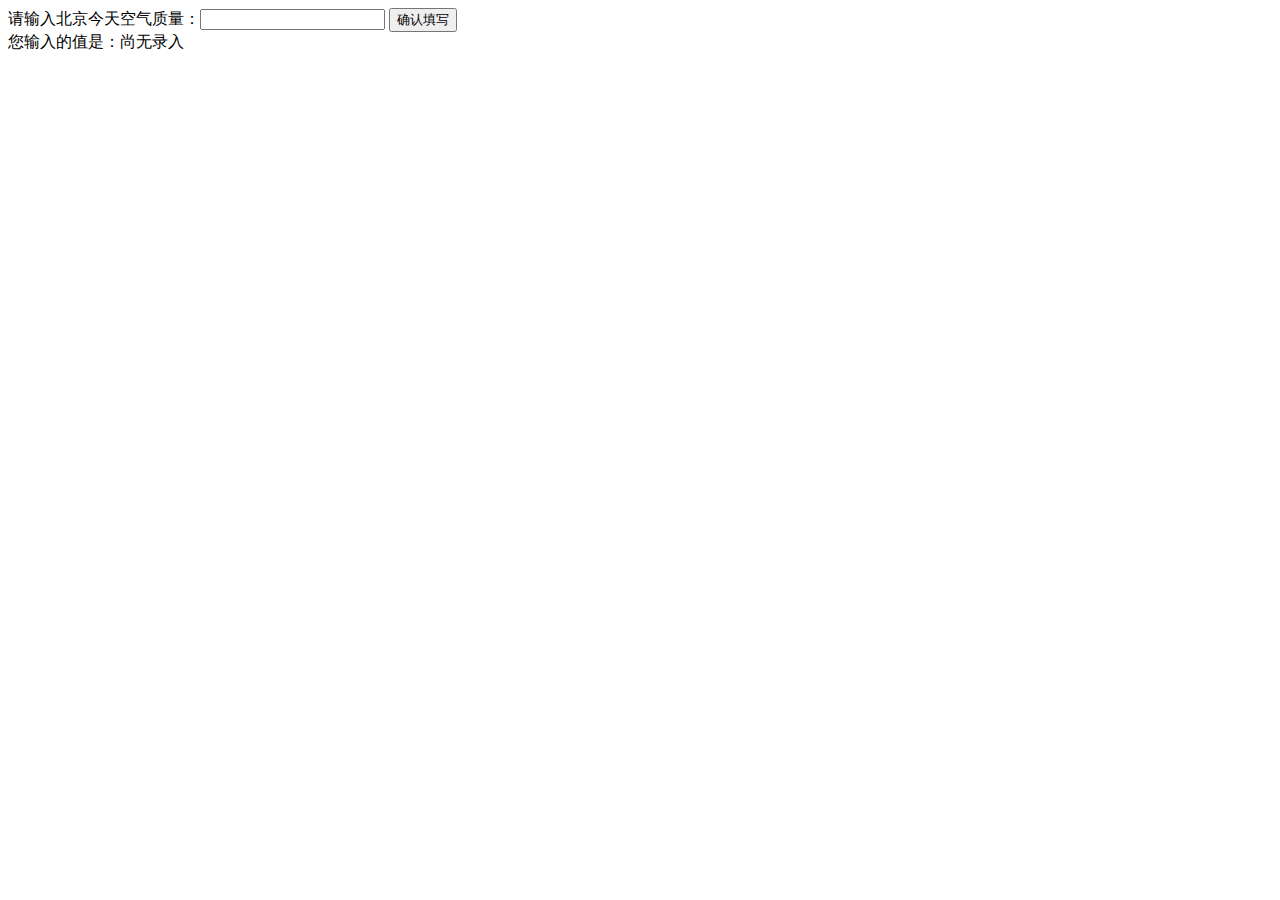
<file: BinBin/Task1/index.html>
<!DOCTYPE html>
<html>
  <head>
    <meta charset="utf-8">
    <title>IFE JavaScript Task 01</title>
  </head>
<body>

  <label>请输入北京今天空气质量：<input id="aqi-input" type="text"></label>
  <button id="button">确认填写</button>

  <div>您输入的值是：<span id="aqi-display">尚无录入</span></div>

<script type="text/javascript">

(function() {
  document.getElementById('button').addEventListener('click', function () {
        var input=document.getElementById('aqi-input');
        var obj=document.getElementById('aqi-display');
        obj.innerHTML=input.value;
    },false)

})();

</script>
</body>
</html>
</file>
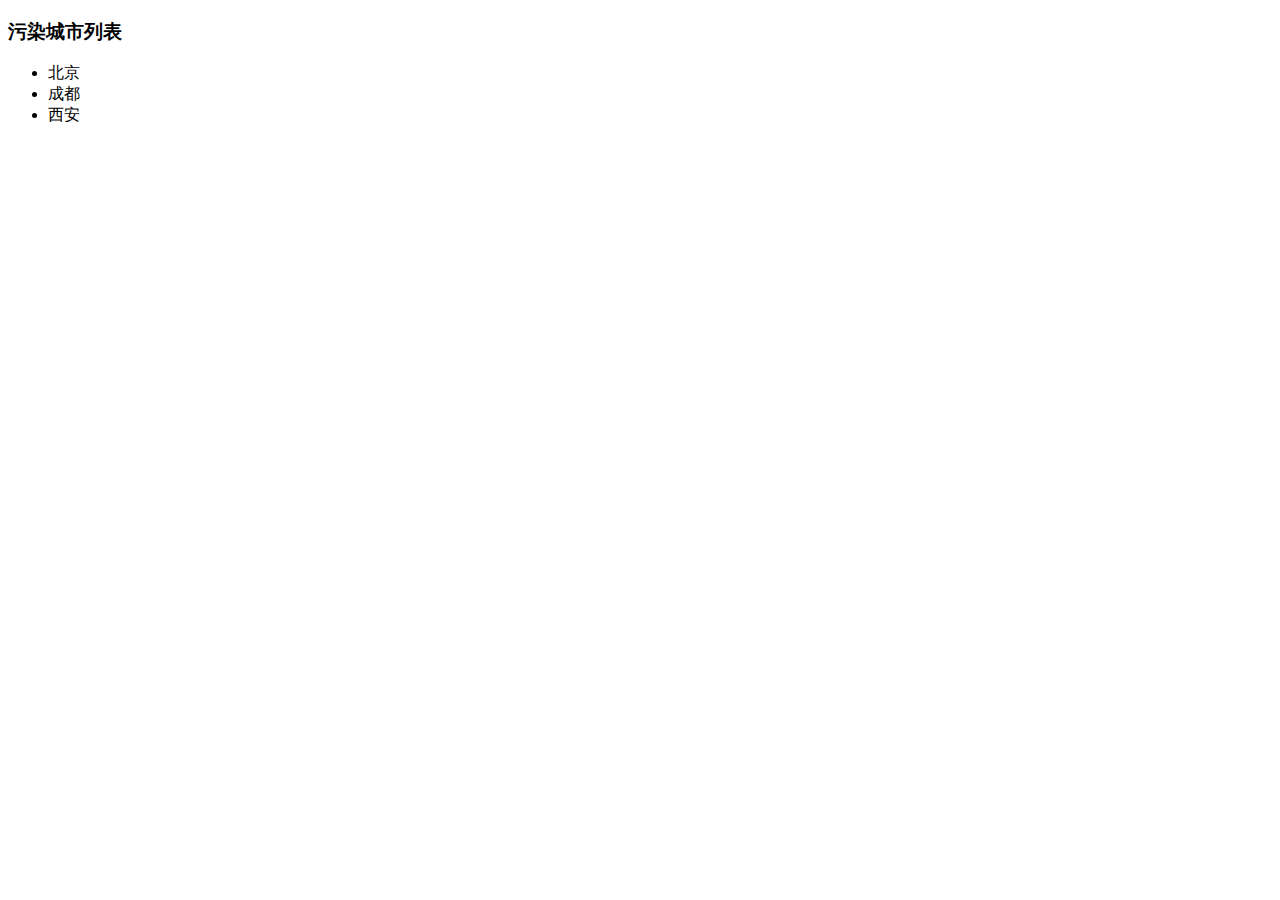
<file: BinBin/Task2/index.html>
<!DOCTYPE html>
<html>
  <head>
    <meta charset="utf-8">
    <title>IFE JavaScript Task 01</title>
  </head>
<body>

  <h3>污染城市列表</h3>
  <ul id="aqi-list">
<!--   
    <li>第一名：福州（样例），10</li>
      <li>第二名：福州（样例），10</li> -->
  </ul>

<script type="text/javascript">

var aqiData = [
  ["北京", 90],
  ["上海", 50],
  ["福州", 10],
  ["广州", 50],
  ["成都", 90],
  ["西安", 100]
];

(function () {

  /*
  在注释下方编写代码
  遍历读取aqiData中各个城市的数据
  将空气质量指数大于60的城市显示到aqi-list的列表中
  */
  var obj=document.getElementById("aqi-list");

  for(var key in aqiData)
  {
    if(aqiData[key][1]>60)
      obj.innerHTML += "<li>"+aqiData[key][0]+"</li>"+'\n';
  }

})();

</script>
</body>
</html>
</file>
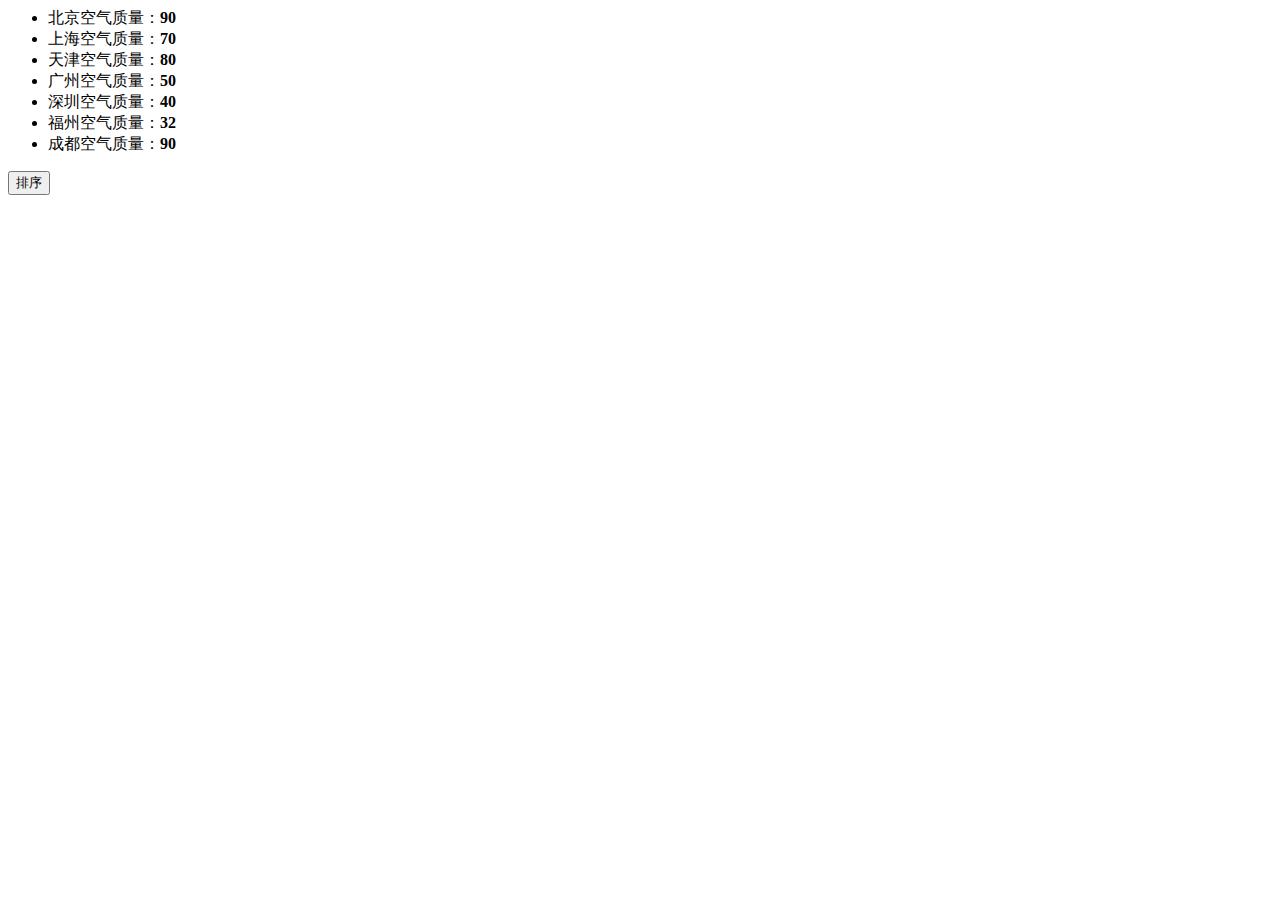
<file: BinBin/Task3/index.html>
<!DOCTYPE>
<html>
  <head>
    <meta charset="utf-8">
    <title>IFE JavaScript Task 01</title>
  </head>
<body>

  <ul id="source">
    <li>北京空气质量：<b>90</b></li>
    <li>上海空气质量：<b>70</b></li>
    <li>天津空气质量：<b>80</b></li>
    <li>广州空气质量：<b>50</b></li>
    <li>深圳空气质量：<b>40</b></li>
    <li>福州空气质量：<b>32</b></li>
    <li>成都空气质量：<b>90</b></li>
  </ul>

  <ul id="resort">
    <!-- 
    <li>第一名：北京空气质量：<b>90</b></li>
    <li>第二名：北京空气质量：<b>90</b></li>
    <li>第三名：北京空气质量：<b>90</b></li>
     -->

  </ul>

  <button id="sort-btn">排序</button>

<script type="text/javascript">

/**
 * getData方法
 * 读取id为source的列表，获取其中城市名字及城市对应的空气质量
 * 返回一个数组，格式见函数中示例
 */
function getData() {
  var data=new Array();
  var city=new Array();
  var quality=new Array();
  var obj=document.getElementById("source").getElementsByTagName("li");
  for(var key in obj){
    if(!isNaN(key)){
      city[key]=obj[key].innerText.split("：")[0].replace("空气质量","");
      quality[key]=obj[key].innerText.split("：")[1];
      data[key]=new Array();//将data申明为二维数组
      data[key][0]=city[key];
      data[key][1]=Number(quality[key]);
    }
  }
  /*
  data = [
    ["北京", 90],
    ["北京", 90]
    ……
  ]
  */

  return data;

}

/**
 * sortAqiData
 * 按空气质量对data进行从小到大的排序
 * 返回一个排序后的数组
 */
function sortAqiData(data) {
  return data.sort(function(x,y){
    return x[1]-y[1];
  });
  /*对data的第一列排序，若x[1]>y[1]则按照升序排列*/
}

/**
 * render
 * 将排好序的城市及空气质量指数，输出显示到id位resort的列表中
 * 格式见ul中的注释的部分
 */
function render(data) {
  //<li>第一名：北京空气质量：<b>90</b></li>
  var obj=document.getElementById("resort");
 
  for(var key in data){
    //console.log(key+data[key][0]+data[key][1]);
    var liNode=document.createElement("li");
    var boldNode=document.createElement("strong");  
    obj.appendChild(liNode);
    var n=Number(key)+1;
    liNode.innerText="第"+arab2han(n)+"名："+data[key][0]+"的空气质量：";
    liNode.appendChild(boldNode);
    boldNode.innerText=data[key][1];
  }
 

}
function arab2han(num){
  var str=["零","一","二","三","四","五","六","七","八","九","十"];
  if(num<=10)
    return str[num];
}
function btnHandle() {
  var aqiData = getData();
  aqiData = sortAqiData(aqiData);
  render(aqiData);
}

function init() {

  // 在这下面给sort-btn绑定一个点击事件，点击时触发btnHandle函数
  var obj=document.getElementById("sort-btn");
  obj.onclick=function() { 
    btnHandle();
  }
}

init();

</script>
</body>
</html>
</file>
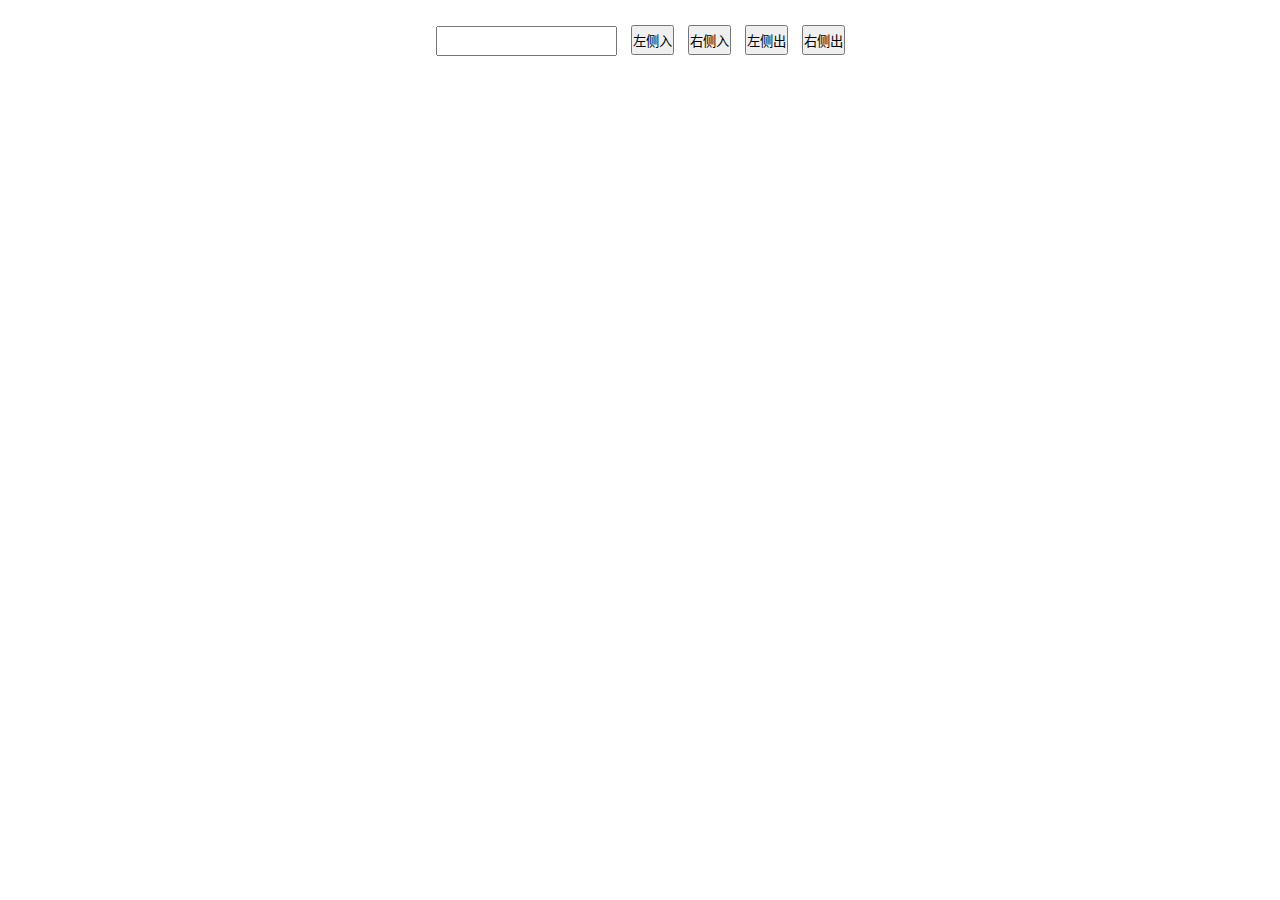
<file: BinBin/Task4/index.html>
<!DOCTYPE html>
<html lang="zh-cn">
<head>
	<meta charset="utf-8">
	<title>Javascript练习</title>
	<link rel="stylesheet" type="text/css" href="./index.css">
	
</head>
<body>
<div class="container">
	<div class="in">
		<input type="text" id="input1" />
		<button id="add_L_btn">左侧入</button>
		<button id="add_R_btn">右侧入</button>
		<button id="del_L_btn">左侧出</button>
		<button id="del_R_btn">右侧出</button>
	</div>
	<div id="display">
	</div>
</div>
<script type="text/javascript" src="./index.js"></script>
</body>
</html>
</file>
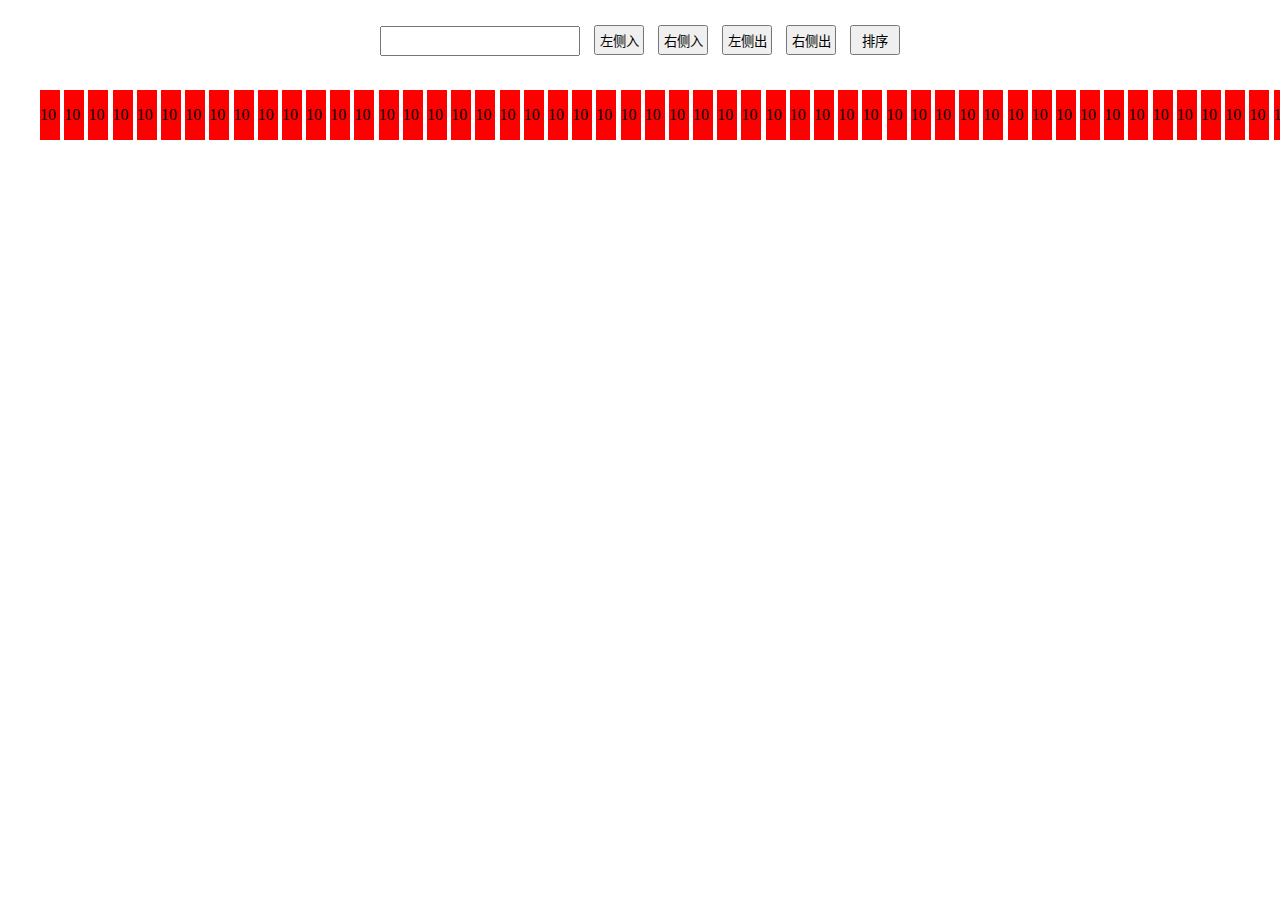
<file: BinBin/Task5/index.html>
<!DOCTYPE html>
<html lang="zh-cn">
<head>
	<meta charset="utf-8">
	<title>Javascript练习</title>
	<link rel="stylesheet" type="text/css" href="./index.css">
	
</head>
<body>
<div class="container">
	<div class="in">
		<input type="text" id="input1" maxlength="3" />
		<button id="add_L_btn">左侧入</button>
		<button id="add_R_btn">右侧入</button>
		<button id="del_L_btn">左侧出</button>
		<button id="del_R_btn">右侧出</button>
		<button id="sort">排序</button>
	</div>
	<div id="display">
	<div>10</div>
	<div>10</div>
	<div>10</div>
	<div>10</div>
	<div>10</div>
	<div>10</div>
	<div>10</div>
	<div>10</div>
	<div>10</div>
	<div>10</div>
	<div>10</div>
	<div>10</div>
	<div>10</div>
	<div>10</div>
	<div>10</div>
	<div>10</div>
	<div>10</div>
	<div>10</div>
	<div>10</div>
	<div>10</div>
	<div>10</div>
	<div>10</div>
	<div>10</div>
	<div>10</div>
	<div>10</div>
	<div>10</div>
	<div>10</div>
	<div>10</div>
	<div>10</div>
	<div>10</div>
	<div>10</div>
	<div>10</div>
	<div>10</div>
	<div>10</div>
	<div>10</div>
	<div>10</div>
	<div>10</div>
	<div>10</div>
	<div>10</div>
	<div>10</div>
	<div>10</div>
	<div>10</div>
	<div>10</div>
	<div>10</div>
	<div>10</div>
	<div>10</div>
	<div>10</div>
	<div>10</div>
	<div>10</div>
	<div>10</div>
	<div>10</div>
	<div>10</div>
	<div>10</div>
	<div>10</div>
	<div>10</div>
	<div>10</div>
	<div>10</div>
	<div>10</div>
	<div>10</div>
	<div>10</div>

	</div>
</div>
<script type="text/javascript" src="./index.js"></script>
</body>
</html>
</file>
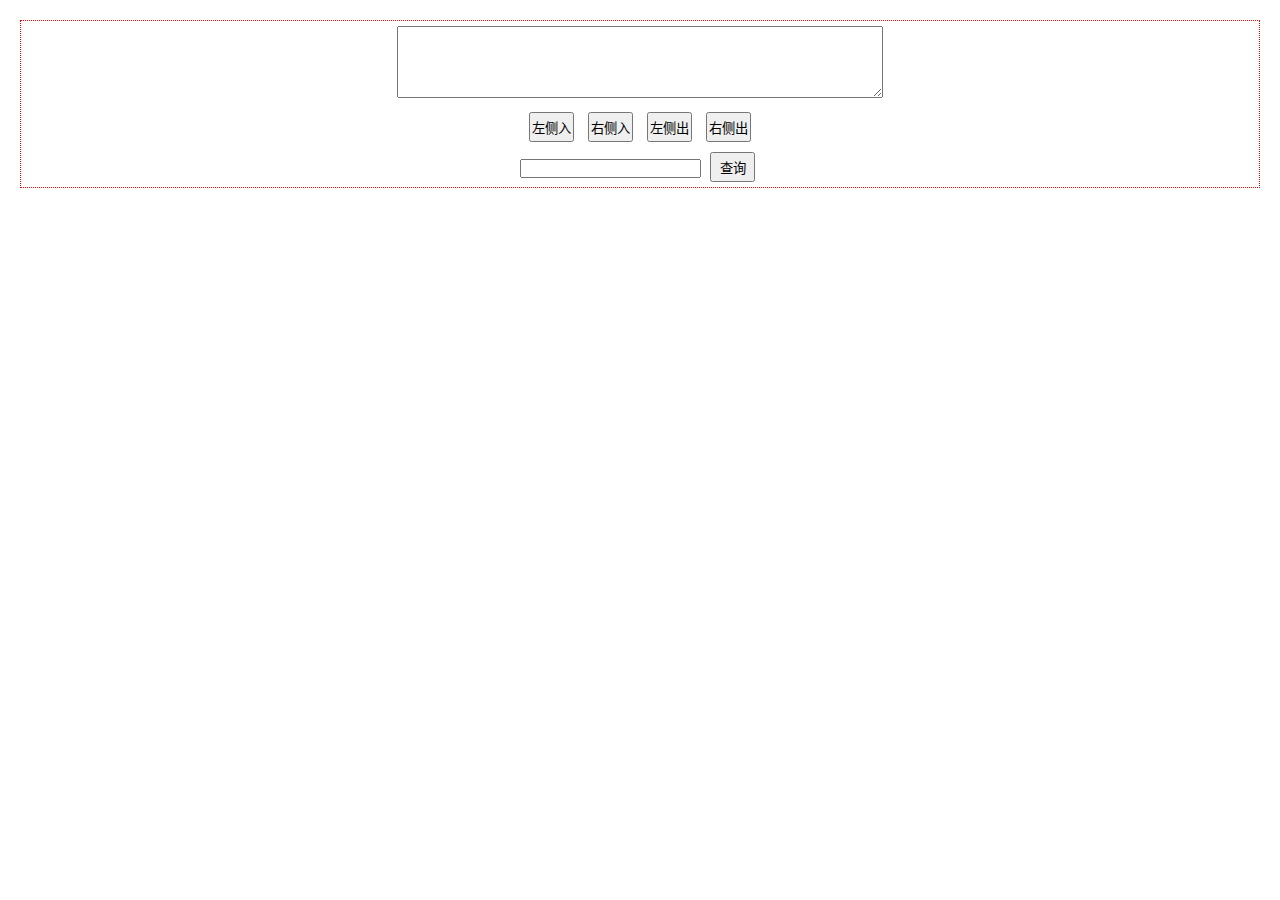
<file: BinBin/Task6/index.html>
<!DOCTYPE html>
<html lang="zh-cn">
<head>
	<meta charset="utf-8">
	<title>Javascript练习</title>
	<link rel="stylesheet" type="text/css" href="./index.css">
	
</head>
<body>
<div class="container">
	<div class="in">
		<textarea id="input1"></textarea><br>
		<button id="add_L_btn">左侧入</button>
		<button id="add_R_btn">右侧入</button>
		<button id="del_L_btn">左侧出</button>
		<button id="del_R_btn">右侧出</button><br>
		<input type="text" id="input2"/>
		<button id="query">查询</button>
	</div>
	<div id="display">
	</div>
</div>
<script type="text/javascript" src="./index.js"></script>
</body>
</html>
</file>
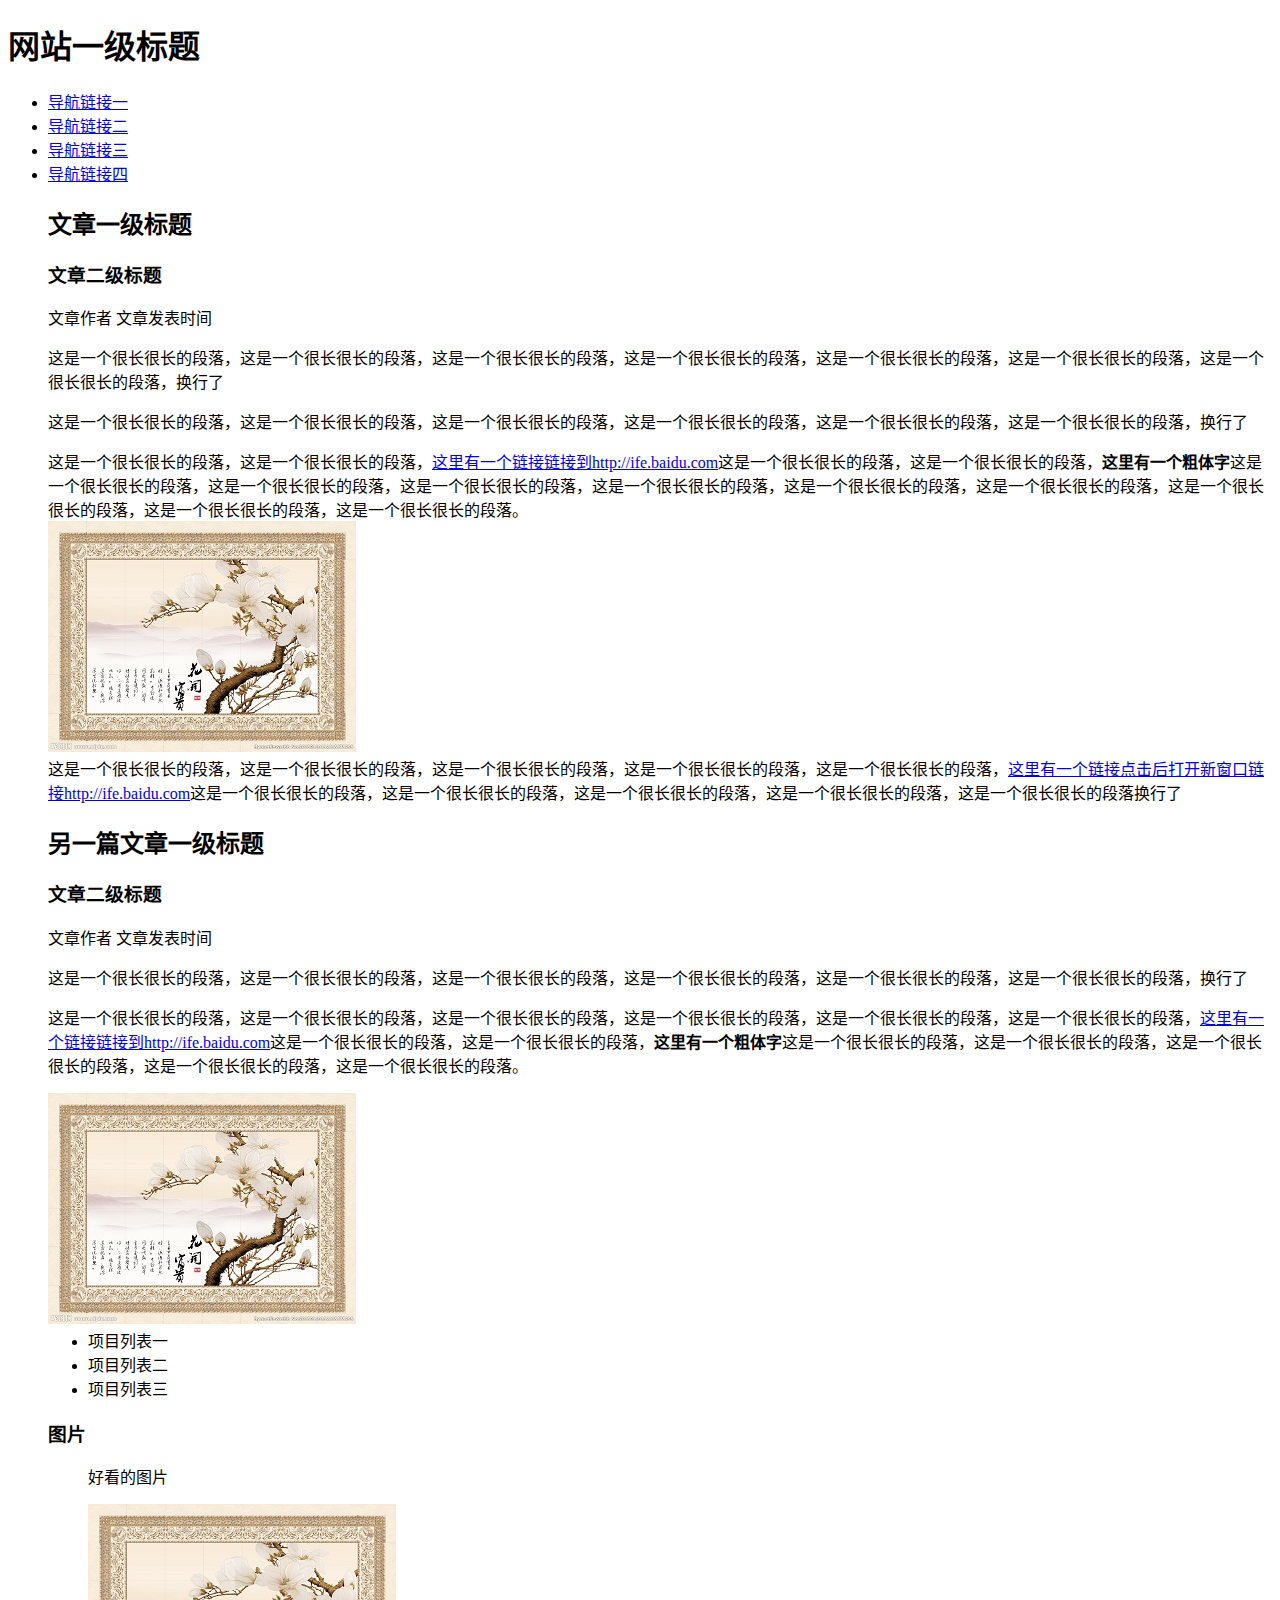
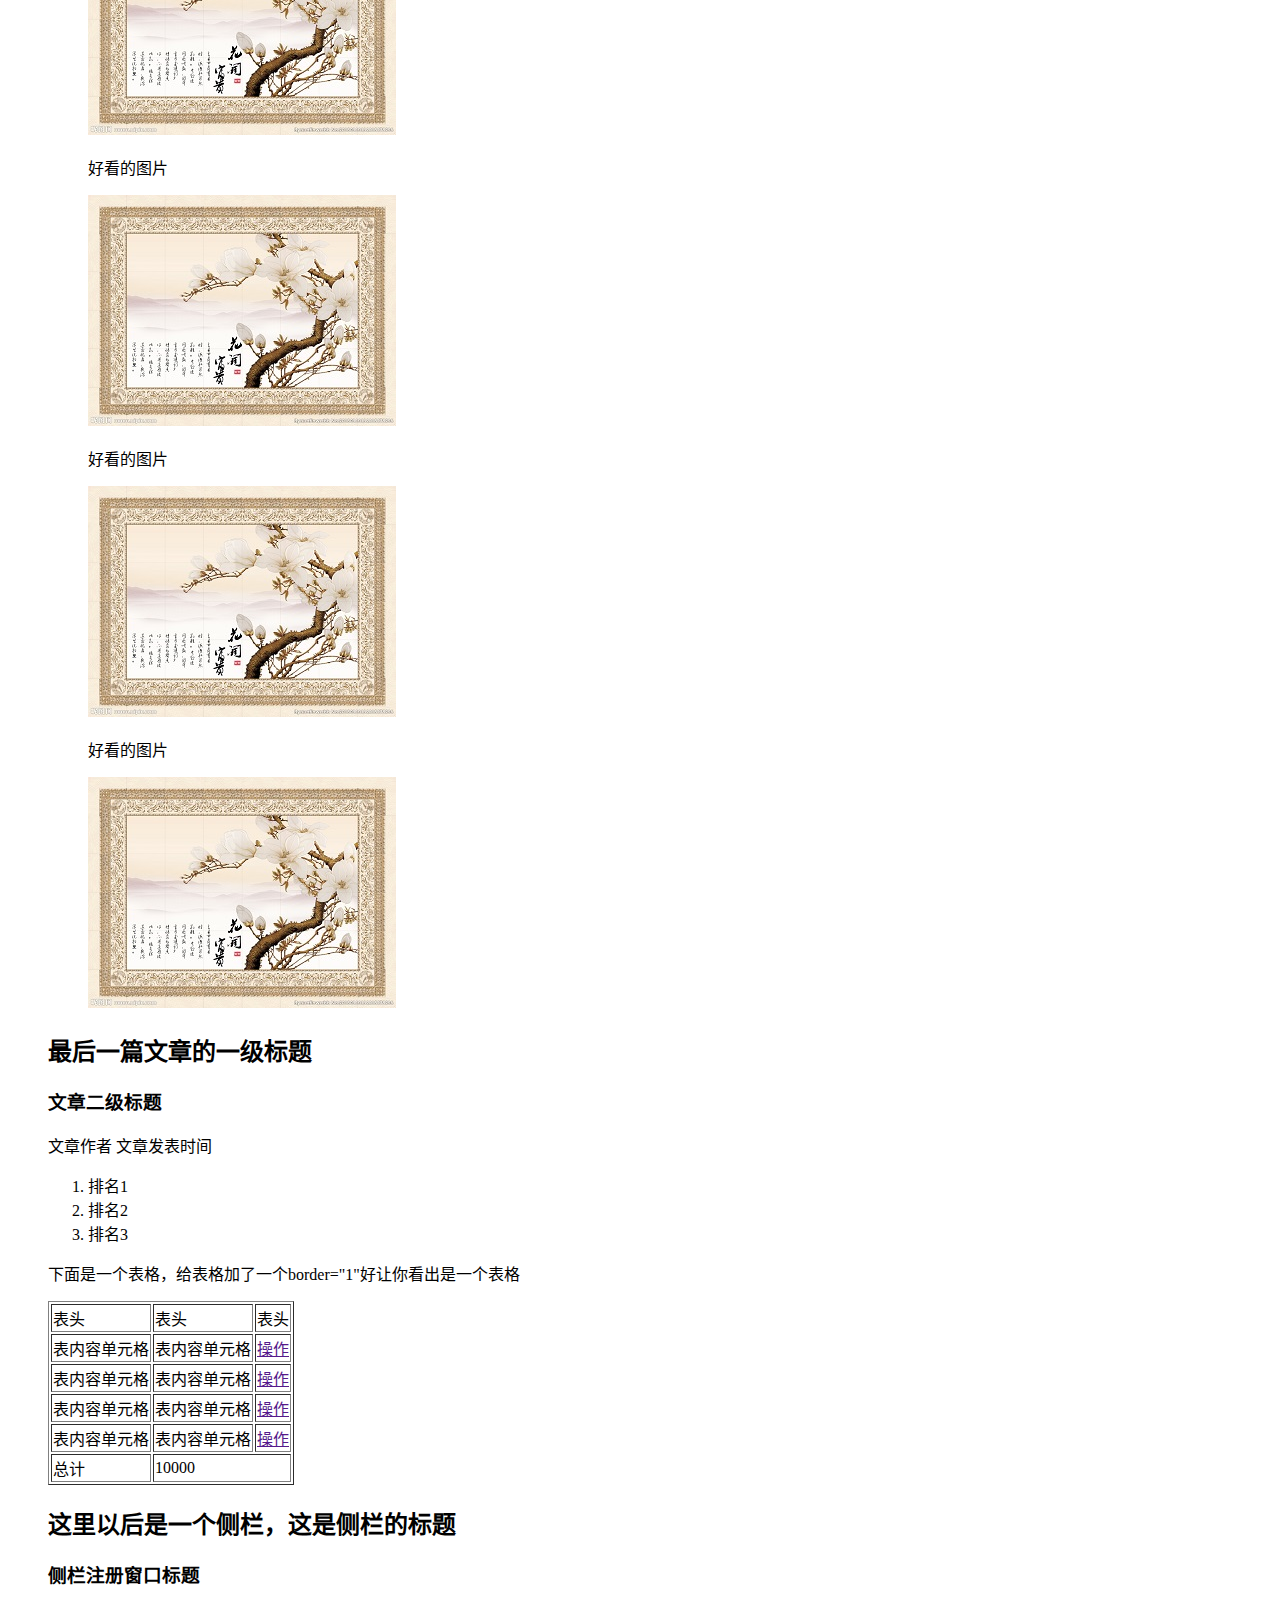
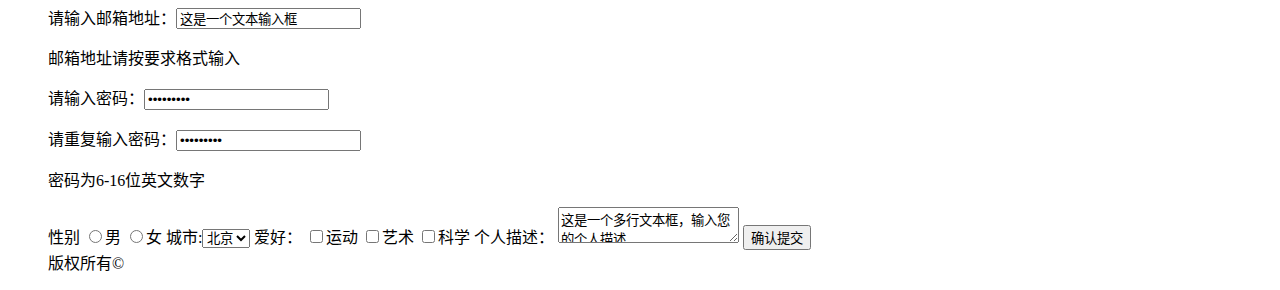
<file: XiaoWei/Task1/index.html>
<!DOCTYPE html>
<html lang="zh-cn">
<head>
	<meta charset="utf-8">
	<title>标题</title>
</head>
<body>
<h1>网站一级标题</h1>
<ul type="Disc">
	<li><a href="#article1">导航链接一</a></li>
	<li><a href="#article2">导航链接二</a></li>
	<li><a href="#article3">导航链接三</a></li>
	<li><a href="#sideColumn">导航链接四</a></li>
<h2><a name="article1">文章一级标题</a></h2>
<h3>文章二级标题</h3>
<p>文章作者 文章发表时间</p>
<p>这是一个很长很长的段落，这是一个很长很长的段落，这是一个很长很长的段落，这是一个很长很长的段落，这是一个很长很长的段落，这是一个很长很长的段落，这是一个很长很长的段落，换行了</p>
<p>这是一个很长很长的段落，这是一个很长很长的段落，这是一个很长很长的段落，这是一个很长很长的段落，这是一个很长很长的段落，这是一个很长很长的段落，换行了</p>
<p>这是一个很长很长的段落，这是一个很长很长的段落，<a href="http://ife.baidu.com">这里有一个链接链接到http://ife.baidu.com</a>这是一个很长很长的段落，这是一个很长很长的段落，<b>这里有一个粗体字</b>这是一个很长很长的段落，这是一个很长很长的段落，这是一个很长很长的段落，这是一个很长很长的段落，这是一个很长很长的段落，这是一个很长很长的段落，这是一个很长很长的段落，这是一个很长很长的段落，这是一个很长很长的段落。<br>
<img src="./pic.jpg"><br>
这是一个很长很长的段落，这是一个很长很长的段落，这是一个很长很长的段落，这是一个很长很长的段落，这是一个很长很长的段落，<a href="http://ife.baidu.com" target="_blank">这里有一个链接点击后打开新窗口链接http://ife.baidu.com</a>这是一个很长很长的段落，这是一个很长很长的段落，这是一个很长很长的段落，这是一个很长很长的段落，这是一个很长很长的段落换行了
</p>
<h2><a name="article2">另一篇文章一级标题</a></h2>
<h3>文章二级标题</h3>
<p>文章作者 文章发表时间</p>
<p>这是一个很长很长的段落，这是一个很长很长的段落，这是一个很长很长的段落，这是一个很长很长的段落，这是一个很长很长的段落，这是一个很长很长的段落，换行了</p>
<p>这是一个很长很长的段落，这是一个很长很长的段落，这是一个很长很长的段落，这是一个很长很长的段落，这是一个很长很长的段落，这是一个很长很长的段落，<a href="http://ife.baidu.com">这里有一个链接链接到http://ife.baidu.com</a>这是一个很长很长的段落，这是一个很长很长的段落，<b>这里有一个粗体字</b>这是一个很长很长的段落，这是一个很长很长的段落，这是一个很长很长的段落，这是一个很长很长的段落，这是一个很长很长的段落。</p>
<img src="./pic.jpg">
<ul type="Disc">
<li>项目列表一</li>
<li>项目列表二</li>
<li>项目列表三</li>
</ul>
<h3>图片</h3>
	<ul style="list-style:none;">
	<li><p>好看的图片</p><img src="./pic.jpg"></li>
	<li><p>好看的图片</p><img src="./pic.jpg"></li>
	<li><p>好看的图片</p><img src="./pic.jpg"></li>
	<li><p>好看的图片</p><img src="./pic.jpg"></li>
	</ul>
<h2><a name="article3">最后一篇文章的一级标题</a></h2>
<h3>文章二级标题</h3>
<p>文章作者 文章发表时间</p>
	<ol>
		<li>排名1</li>
		<li>排名2</li>
		<li>排名3</li>
	</ol>
<p>下面是一个表格，给表格加了一个border="1"好让你看出是一个表格</p>
<table border="1">
	<tr >
		<td>表头</td>
		<td>表头</td>
		<td>表头</td>
	</tr>
	<tr>
		<td>表内容单元格</td>
		<td>表内容单元格</td>
		<td><a href="">操作</a></td>
	</tr>
	<tr>
		<td>表内容单元格</td>
		<td>表内容单元格</td>
		<td><a href="">操作</a></td>
	</tr>
	<tr>
		<td>表内容单元格</td>
		<td>表内容单元格</td>
		<td><a href="">操作</a></td>
	</tr>
	<tr>
		<td>表内容单元格</td>
		<td>表内容单元格</td>
		<td><a href="">操作</a></td>
	</tr>
	<tr>
		<td>总计</td>
		<td colspan="2">10000</td>
	</tr>
</table>
<h2><a name="sideColumn">这里以后是一个侧栏，这是侧栏的标题</a></h2>
<h3>侧栏注册窗口标题</h3>
<form action="">
	<p>请输入邮箱地址：<input type="text" name="email" value="这是一个文本输入框"></p>	
	<p>邮箱地址请按要求格式输入</p>
	<p>请输入密码：<input type="password" name="pwd" maxlength="16" value="这是一个文本输入框"></p>
	<p>请重复输入密码：<input type="password" name="pwdCheck" maxlength="16" value="这是一个文本输入框"></p>
	<p>密码为6-16位英文数字</p>
	性别
	<label><input type="radio" name="sex">男</label>
	<label><input type="radio" name="sex">女</label>
	城市:<select>
	  <option value ="北京">北京</option>
	  <option value ="天津">天津</option>
	  <option value="上海">上海</option>
	  <option value="重庆">重庆</option>
	</select>
	爱好：
	<label><input type="checkbox" name="hobby">运动</label>
	<label><input type="checkbox" name="hobby">艺术</label>
	<label><input type="checkbox" name="hobby">科学</label>
	个人描述：
	<textarea name="description">这是一个多行文本框，输入您的个人描述</textarea>
	<button>确认提交</button>
</form>
<footer>版权所有©</footer>
</body>
</html>
</file>
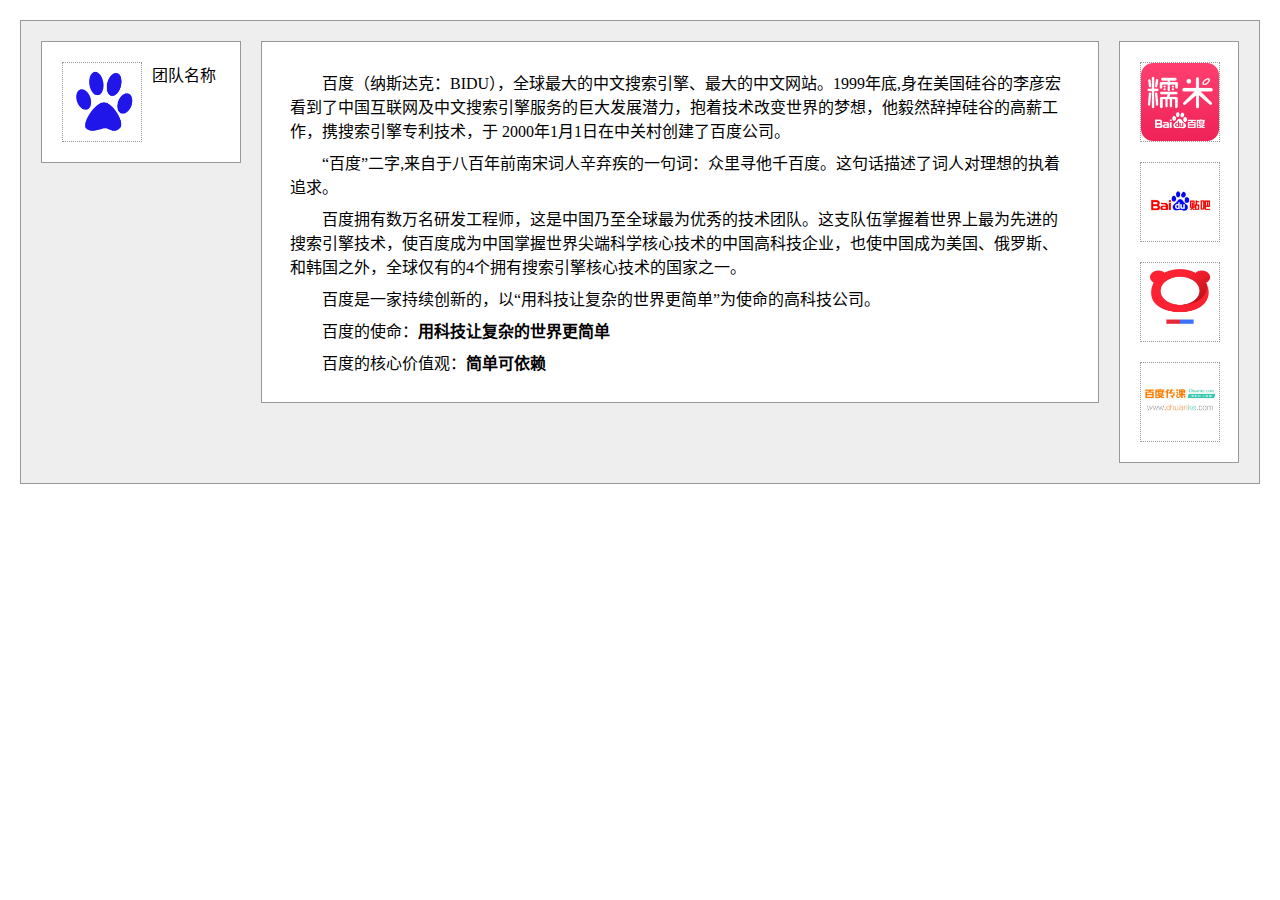
<file: XiaoWei/Task3/index.html>
<!DOCTYPE HTML>
<html lang="zh-cn">
<head>
	<meta charset="utf-8">
	<title>三栏式布局</title>
	<link rel="stylesheet" type="text/css" href="./index.css">
</head>
<body>
	<div class="container">
		<div class="team">
			<div class="logo">
				<img src="./teamLogo.jpg">
			</div>
			团队名称
		</div>
		<div class="persons">
			<div class="logo">
				<img src="./logo1.jpg">
			</div>
			<div class="logo">
				<img src="./logo2.jpg">
			</div>
			<div class="logo">
				<img src="./logo3.jpg">
			</div>
			<div class="logo">
				<img src="./logo4.jpg">
			</div>
		</div>	
		<div class="introduction">
			<p>百度（纳斯达克：BIDU），全球最大的中文搜索引擎、最大的中文网站。1999年底,身在美国硅谷的李彦宏看到了中国互联网及中文搜索引擎服务的巨大发展潜力，抱着技术改变世界的梦想，他毅然辞掉硅谷的高薪工作，携搜索引擎专利技术，于 2000年1月1日在中关村创建了百度公司。</p>
			<P>“百度”二字,来自于八百年前南宋词人辛弃疾的一句词：众里寻他千百度。这句话描述了词人对理想的执着追求。</P>
			<p>百度拥有数万名研发工程师，这是中国乃至全球最为优秀的技术团队。这支队伍掌握着世界上最为先进的搜索引擎技术，使百度成为中国掌握世界尖端科学核心技术的中国高科技企业，也使中国成为美国、俄罗斯、和韩国之外，全球仅有的4个拥有搜索引擎核心技术的国家之一。</p>
			<p>百度是一家持续创新的，以“用科技让复杂的世界更简单”为使命的高科技公司。</p>
			<p>百度的使命：<strong>用科技让复杂的世界更简单</strong></p>
			<p>百度的核心价值观：<strong>简单可依赖</strong></p>
		</div>
		
	</div>
</body>
</html>
</file>
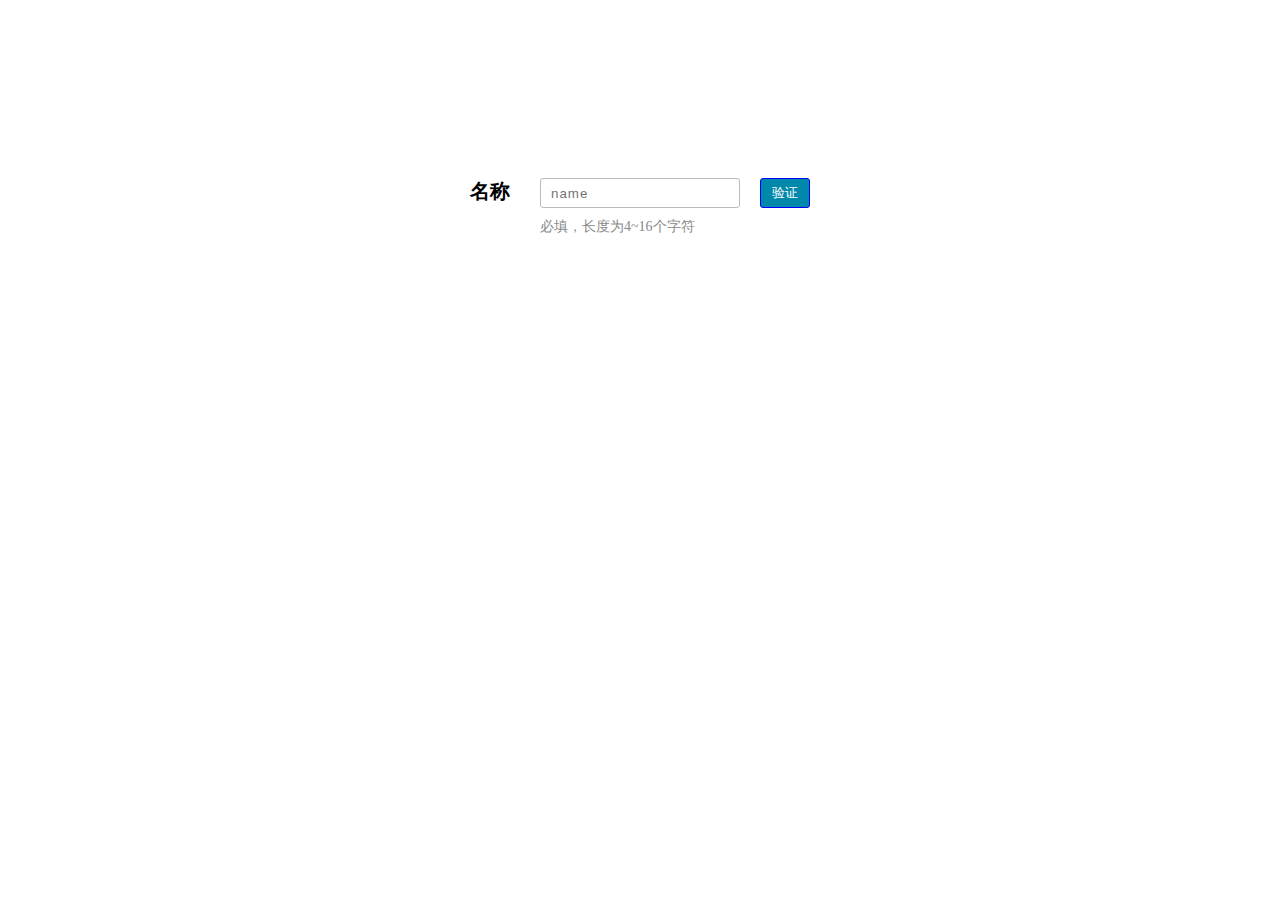
<file: YaoYao/Task1/index.html>
﻿<!doctype html>
<html>
<head>
<meta charset="utf-8">
<title>单个表单项的检验</title>
<link rel="stylesheet" href="./index.css" type=text/css>
<script  type="text/javascript">
function strlen(str){
  return str.replace(/[\u0391-\uFFE5]/g,"aa").length;  //先把中文替换成两个字节的英文，在计算长度
}

function check(){
	var len=strlen(document.getElementById("txt1").value);
	var tips=document.getElementById("lab_tips1")
	if(len<4)
	{
		tips.innerHTML="必填，长度为4-16个字符";
		tips.style.color="#ff0000";
	}
	else
	{
		tips.innerHTML="名称格式正确";
		tips.style.color="#008000";
	}

}
</script>
</head>
<body>
<div class="container">
	<div class="form_group1">
	<form action="">
		<div class="lab_name1">
			<label for="txt_name1" id="lab1">名称</label>
		</div>	
		<div class="txt_name1">
			<input type="text" id="txt1" placeholder="name" maxlength=16>
		</div>
		<div class="btn_check1">
			<button type="button" id="btn1" onclick=check() >验证</button>
		</div>
		<div id="lab_tips1">必填，长度为4~16个字符</div>
	</form>
	</div>
	
</div>

</body>
</html>
</file>
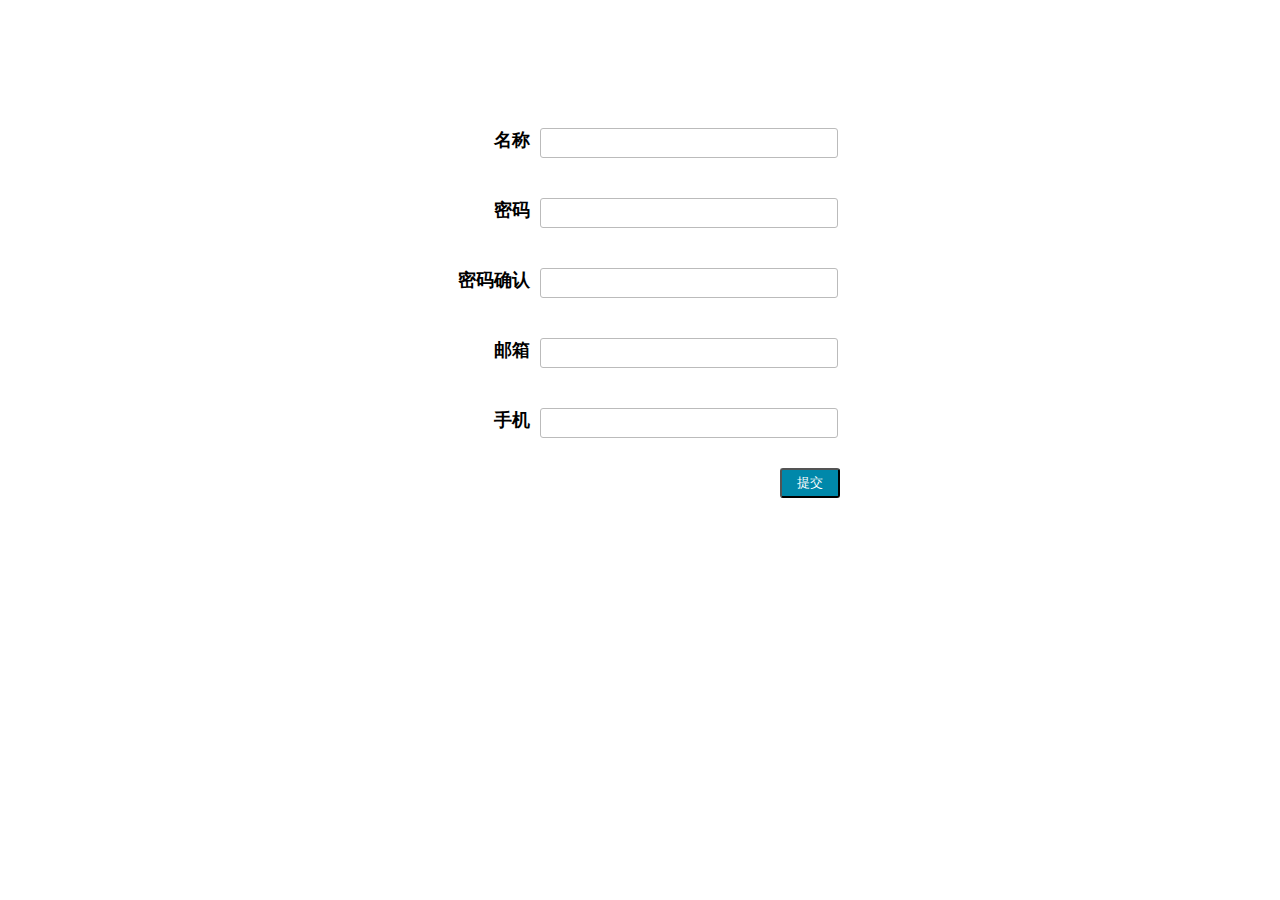
<file: YaoYao/Task2/index.html>
﻿<!doctype html>
<html>
<head>
	<meta http-equiv="content-type" content="text/html;charset=utf-8" />
	<title>单个表单项的检验</title>
	<link rel="stylesheet" href="./index.css" type=text/css>
	<script type="text/javascript" src="./index.js"></script>
</head>
<body>
	<div class="container">
		<div class="form_group1">
			<div class="lab_name1">名称</div>
			<div class="txt_name1">
				<input type="text" class="txt1" id="input1" maxlength=16 onfocus="precheck(1)" onblur="check(1)">
			</div>
			<div class="lab_tips1" id="lab1">必填，长度为4~16个字符</div>
		</div>

		<div class="form_group1">
			<div class="lab_name1">密码</div>
			<div class="txt_name1">
				<input type="password" class="txt1" id="input2" maxlength=16 onfocus="precheck(2)" onblur="check(2)">
			</div>
			<div class="lab_tips1" id="lab2">必填，长度为4~16个字符</div>
		</div>


		<div class="form_group1">
			<div class="lab_name1">密码确认</div>
			<div class="txt_name1">
				<input type="password" class="txt1" id="input3" maxlength=16 onfocus="precheck(3)" onblur="check(3)">
			</div>
			<div class="lab_tips1" id="lab3">再次输入相同密码</div>
		</div>

		<div class="form_group1">
			<div class="lab_name1">邮箱</div>
			<div class="txt_name1">
				<input type="text" class="txt1" id="input4" onfocus="precheck(4)" onblur="check(4)">
			</div>
			<div class="lab_tips1" id="lab4"> </div>
		</div>

		<div class="form_group1">
			<div class="lab_name1">手机</div>
			<div class="txt_name1">
				<input type="text" class="txt1" id="input5" maxlength=11 onfocus="precheck(5)" onblur="check(5)">
			</div>
			<div class="lab_tips1" id="lab5"> </div>
		</div>

		<div class="btn_check1">
			<button type="button" id="btn1" onclick="submit()">提交</button>
		</div>
	</div>
</body>
</file>
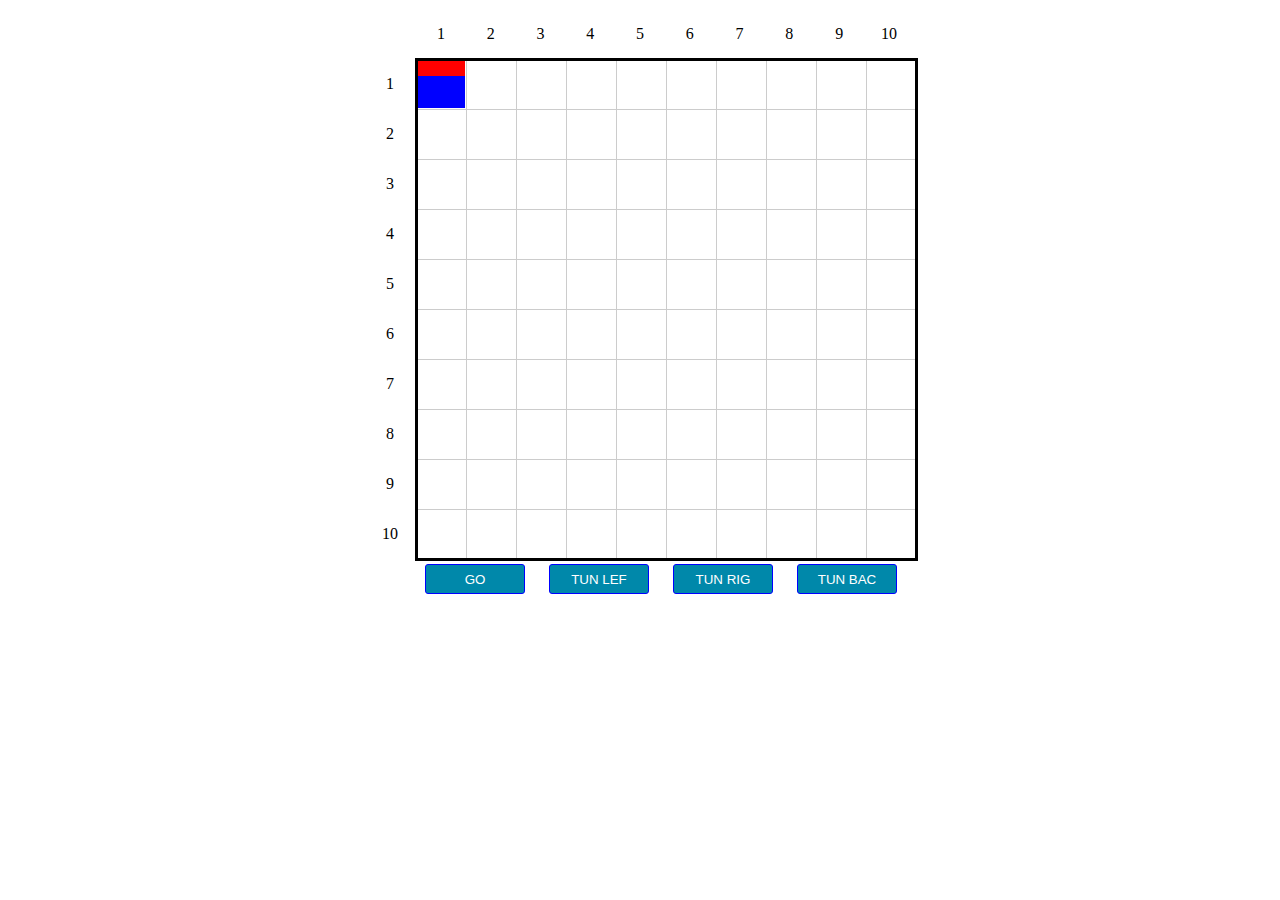
<file: YaoYao/Task4/index.html>
﻿<!doctype html>
<head>
	<meta http-equiv="content-type" content="text/html;charset=utf-8" />
	<title>听指令的小方块</title>
	<link rel="stylesheet" href="./index.css" type=text/css>
	<script type="text/javascript" src="./index.js"></script>
</head>

<html>
<body onload="init()">
<div class="container">
	<div class="hor_nums_div">
	<table class="hor_nums">
	<tr class="hor_nums">
		<td class="cell">1</td>
		<td class="cell">2</td>
		<td class="cell">3</td>
		<td class="cell">4</td>
		<td class="cell">5</td>
		<td class="cell">6</td>
		<td class="cell">7</td>
		<td class="cell">8</td>
		<td class="cell">9</td>
		<td class="cell">10</td>
	</tr>
	</table>
	</div>

	<div class="ver_nums_div">
	<table class="ver_nums">
	<tr class="ver_nums">
		<td class="cell">1</td>
	</tr>
	<tr class="ver_nums">
		<td class="cell">2</td>
	</tr>
	<tr class="ver_nums">
		<td class="cell">3</td>
	</tr>
	<tr class="ver_nums">
		<td class="cell">4</td>
	</tr>
	<tr class="ver_nums">
		<td class="cell">5</td>
	</tr>
	<tr class="ver_nums">
		<td class="cell">6</td>
	</tr>
	<tr class="ver_nums">
		<td class="cell">7</td>
	</tr>
	<tr class="ver_nums">
		<td class="cell">8</td>
	</tr>
	<tr class="ver_nums">
		<td class="cell">9</td>
	</tr>
	<tr class="hor_nums">
		<td class="cell">10</td>
	</tr>
	</table>
	</div>

	<div class="grid">
	<table class="chessboard" id="chessboard">
	<tr class="chessboard">
	    <td class="chessboard"></td>
	    <td class="chessboard"></td>
	    <td class="chessboard"></td>
	    <td class="chessboard"></td>
	    <td class="chessboard"></td>
	    <td class="chessboard"></td>
	    <td class="chessboard"></td>
	    <td class="chessboard"></td>
	    <td class="chessboard"></td>
	    <td class="chessboard"></td>
	</tr>
	<tr class="chessboard">
	    <td class="chessboard"></td>
	    <td class="chessboard"></td>
	    <td class="chessboard"></td>
	    <td class="chessboard"></td>
	    <td class="chessboard"></td>
	    <td class="chessboard"></td>
	    <td class="chessboard"></td>
	    <td class="chessboard"></td>
	    <td class="chessboard"></td>
	    <td class="chessboard"></td>
	</tr>
	<tr class="chessboard">
	     <td class="chessboard"></td>
	    <td class="chessboard"></td>
	    <td class="chessboard"></td>
	    <td class="chessboard"></td>
	    <td class="chessboard"></td>
	    <td class="chessboard"></td>
	    <td class="chessboard"></td>
	    <td class="chessboard"></td>
	    <td class="chessboard"></td>
	    <td class="chessboard"></td>
	</tr>
	<tr class="chessboard">
	    <td class="chessboard"></td>
	    <td class="chessboard"></td>
	    <td class="chessboard"></td>
	    <td class="chessboard"></td>
	    <td class="chessboard"></td>
	    <td class="chessboard"></td>
	    <td class="chessboard"></td>
	    <td class="chessboard"></td>
	    <td class="chessboard"></td>
	    <td class="chessboard"></td>
	</tr>
	<tr class="chessboard">
	     <td class="chessboard"></td>
	    <td class="chessboard"></td>
	    <td class="chessboard"></td>
	    <td class="chessboard"></td>
	    <td class="chessboard"></td>
	    <td class="chessboard"></td>
	    <td class="chessboard"></td>
	    <td class="chessboard"></td>
	    <td class="chessboard"></td>
	    <td class="chessboard"></td>
	</tr>
	<tr class="chessboard">
	     <td class="chessboard"></td>
	    <td class="chessboard"></td>
	    <td class="chessboard"></td>
	    <td class="chessboard"></td>
	    <td class="chessboard"></td>
	    <td class="chessboard"></td>
	    <td class="chessboard"></td>
	    <td class="chessboard"></td>
	    <td class="chessboard"></td>
	    <td class="chessboard"></td>
	</tr>
	<tr class="chessboard">
	     <td class="chessboard"></td>
	    <td class="chessboard"></td>
	    <td class="chessboard"></td>
	    <td class="chessboard"></td>
	    <td class="chessboard"></td>
	    <td class="chessboard"></td>
	    <td class="chessboard"></td>
	    <td class="chessboard"></td>
	    <td class="chessboard"></td>
	    <td class="chessboard"></td>
	</tr>
	<tr class="chessboard">
	     <td class="chessboard"></td>
	    <td class="chessboard"></td>
	    <td class="chessboard"></td>
	    <td class="chessboard"></td>
	    <td class="chessboard"></td>
	    <td class="chessboard"></td>
	    <td class="chessboard"></td>
	    <td class="chessboard"></td>
	    <td class="chessboard"></td>
	    <td class="chessboard"></td>
	</tr>
	<tr class="chessboard">
	     <td class="chessboard"></td>
	    <td class="chessboard"></td>
	    <td class="chessboard"></td>
	    <td class="chessboard"></td>
	    <td class="chessboard"></td>
	    <td class="chessboard"></td>
	    <td class="chessboard"></td>
	    <td class="chessboard"></td>
	    <td class="chessboard"></td>
	    <td class="chessboard"></td>
	</tr>
	<tr class="chessboard">
	    <td class="chessboard"></td>
	    <td class="chessboard"></td>
	    <td class="chessboard"></td>
	    <td class="chessboard"></td>
	    <td class="chessboard"></td>
	    <td class="chessboard"></td>
	    <td class="chessboard"></td>
	    <td class="chessboard"></td>
	    <td class="chessboard"></td>
	    <td class="chessboard"></td>
	</tr>
	</table>

	<div id="smartcell">
		<div id="s1"></div>
	</div>
	</div>

	<div class="control">
		<div class="btn1">
			<button type="button" class="btn1" id="btn_go" onclick="go()">GO</button>
		</div>
		<div class="btn1">
			<button type="button" class="btn1" id="btn_left" onclick="turnleft()">TUN LEF</button>
		</div>
		<div class="btn1">
			<button type="button" class="btn1" id="btn_right" onclick="turnright()">TUN RIG</button>
		</div>
		<div class="btn1">
			<button type="button" class="btn1" id="btn_back" onclick="back()">TUN BAC</button>
		</div>
	</div>
</div>
</body>
</html>
</file>
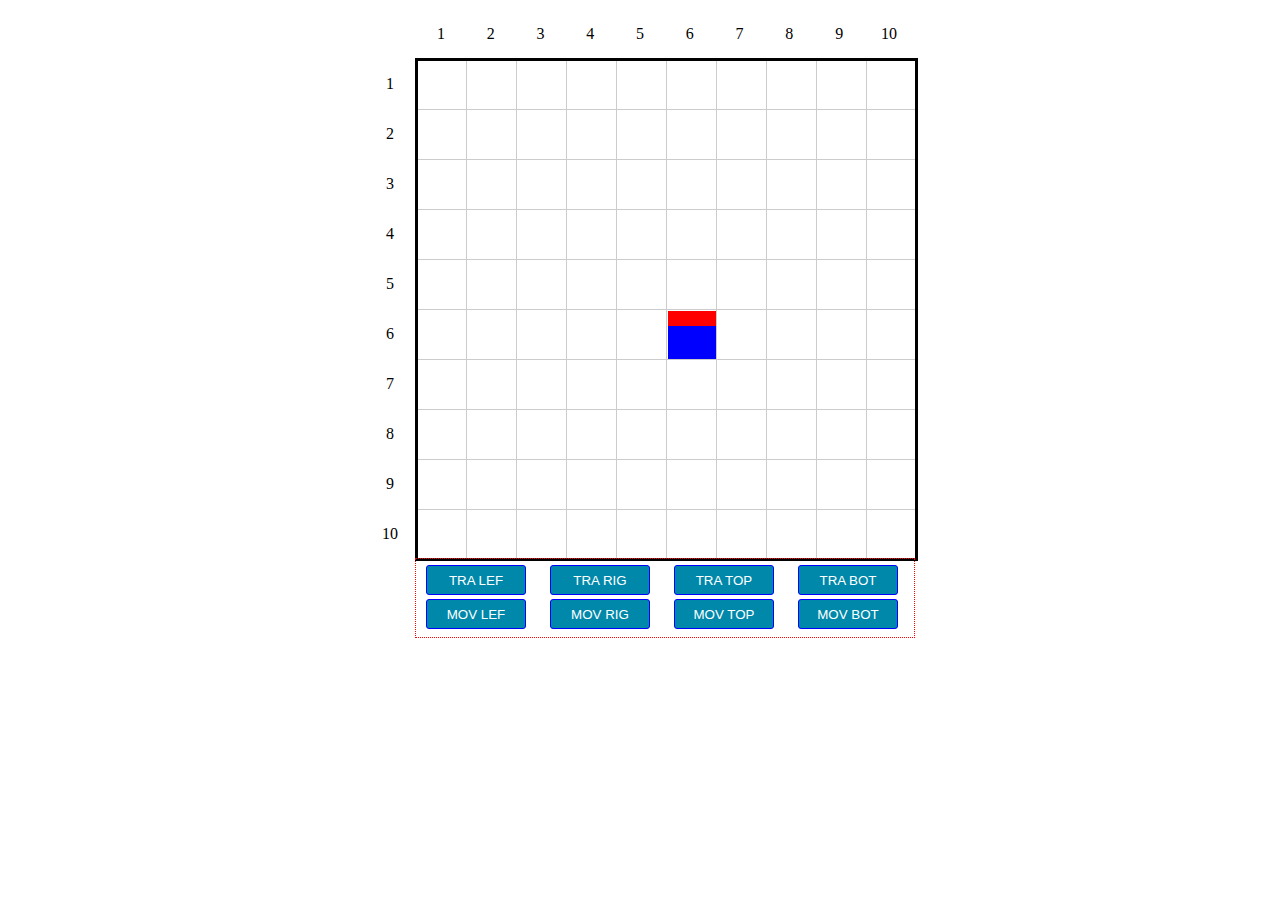
<file: YaoYao/Task5/index.html>
<!DOCTYPE html>
<head>
	<meta http-equiv="content-type" content="text/html;charset=utf-8" />
	<title>听指令的小方块2</title>
	<link rel="stylesheet" href="./index.css" type=text/css>
	<script type="text/javascript" src="./index.js"></script>
</head>

<html>
<body>
<div class="container">
	<div class="hor_nums_div">
	<table class="hor_nums">
	<tr class="hor_nums">
		<td class="cell">1</td>
		<td class="cell">2</td>
		<td class="cell">3</td>
		<td class="cell">4</td>
		<td class="cell">5</td>
		<td class="cell">6</td>
		<td class="cell">7</td>
		<td class="cell">8</td>
		<td class="cell">9</td>
		<td class="cell">10</td>
	</tr>
	</table>
	</div>

	<div class="ver_nums_div">
	<table class="ver_nums">
	<tr class="ver_nums">
		<td class="cell">1</td>
	</tr>
	<tr class="ver_nums">
		<td class="cell">2</td>
	</tr>
	<tr class="ver_nums">
		<td class="cell">3</td>
	</tr>
	<tr class="ver_nums">
		<td class="cell">4</td>
	</tr>
	<tr class="ver_nums">
		<td class="cell">5</td>
	</tr>
	<tr class="ver_nums">
		<td class="cell">6</td>
	</tr>
	<tr class="ver_nums">
		<td class="cell">7</td>
	</tr>
	<tr class="ver_nums">
		<td class="cell">8</td>
	</tr>
	<tr class="ver_nums">
		<td class="cell">9</td>
	</tr>
	<tr class="hor_nums">
		<td class="cell">10</td>
	</tr>
	</table>
	</div>

	<div class="grid">
	<table class="chessboard" id="chessboard">
	<tr class="chessboard">
	    <td class="chessboard"></td>
	    <td class="chessboard"></td>
	    <td class="chessboard"></td>
	    <td class="chessboard"></td>
	    <td class="chessboard"></td>
	    <td class="chessboard"></td>
	    <td class="chessboard"></td>
	    <td class="chessboard"></td>
	    <td class="chessboard"></td>
	    <td class="chessboard"></td>
	</tr>
	<tr class="chessboard">
	    <td class="chessboard"></td>
	    <td class="chessboard"></td>
	    <td class="chessboard"></td>
	    <td class="chessboard"></td>
	    <td class="chessboard"></td>
	    <td class="chessboard"></td>
	    <td class="chessboard"></td>
	    <td class="chessboard"></td>
	    <td class="chessboard"></td>
	    <td class="chessboard"></td>
	</tr>
	<tr class="chessboard">
	     <td class="chessboard"></td>
	    <td class="chessboard"></td>
	    <td class="chessboard"></td>
	    <td class="chessboard"></td>
	    <td class="chessboard"></td>
	    <td class="chessboard"></td>
	    <td class="chessboard"></td>
	    <td class="chessboard"></td>
	    <td class="chessboard"></td>
	    <td class="chessboard"></td>
	</tr>
	<tr class="chessboard">
	    <td class="chessboard"></td>
	    <td class="chessboard"></td>
	    <td class="chessboard"></td>
	    <td class="chessboard"></td>
	    <td class="chessboard"></td>
	    <td class="chessboard"></td>
	    <td class="chessboard"></td>
	    <td class="chessboard"></td>
	    <td class="chessboard"></td>
	    <td class="chessboard"></td>
	</tr>
	<tr class="chessboard">
	     <td class="chessboard"></td>
	    <td class="chessboard"></td>
	    <td class="chessboard"></td>
	    <td class="chessboard"></td>
	    <td class="chessboard"></td>
	    <td class="chessboard"></td>
	    <td class="chessboard"></td>
	    <td class="chessboard"></td>
	    <td class="chessboard"></td>
	    <td class="chessboard"></td>
	</tr>
	<tr class="chessboard">
	     <td class="chessboard"></td>
	    <td class="chessboard"></td>
	    <td class="chessboard"></td>
	    <td class="chessboard"></td>
	    <td class="chessboard"></td>
	    <td class="chessboard"></td>
	    <td class="chessboard"></td>
	    <td class="chessboard"></td>
	    <td class="chessboard"></td>
	    <td class="chessboard"></td>
	</tr>
	<tr class="chessboard">
	     <td class="chessboard"></td>
	    <td class="chessboard"></td>
	    <td class="chessboard"></td>
	    <td class="chessboard"></td>
	    <td class="chessboard"></td>
	    <td class="chessboard"></td>
	    <td class="chessboard"></td>
	    <td class="chessboard"></td>
	    <td class="chessboard"></td>
	    <td class="chessboard"></td>
	</tr>
	<tr class="chessboard">
	     <td class="chessboard"></td>
	    <td class="chessboard"></td>
	    <td class="chessboard"></td>
	    <td class="chessboard"></td>
	    <td class="chessboard"></td>
	    <td class="chessboard"></td>
	    <td class="chessboard"></td>
	    <td class="chessboard"></td>
	    <td class="chessboard"></td>
	    <td class="chessboard"></td>
	</tr>
	<tr class="chessboard">
	     <td class="chessboard"></td>
	    <td class="chessboard"></td>
	    <td class="chessboard"></td>
	    <td class="chessboard"></td>
	    <td class="chessboard"></td>
	    <td class="chessboard"></td>
	    <td class="chessboard"></td>
	    <td class="chessboard"></td>
	    <td class="chessboard"></td>
	    <td class="chessboard"></td>
	</tr>
	<tr class="chessboard">
	    <td class="chessboard"></td>
	    <td class="chessboard"></td>
	    <td class="chessboard"></td>
	    <td class="chessboard"></td>
	    <td class="chessboard"></td>
	    <td class="chessboard"></td>
	    <td class="chessboard"></td>
	    <td class="chessboard"></td>
	    <td class="chessboard"></td>
	    <td class="chessboard"></td>
	</tr>
	</table>

	<div id="smartcell" class="delay">
		<div id="s1" class="delay"></div>
	</div>
	</div>

	<div class="control">
		<div class="btn1">
			<button type="button" class="btn1" id="btn_traceLeft" onclick="traL()">TRA LEF</button>
		</div>
		<div class="btn1">
			<button type="button" class="btn1" id="btn_traceRight" onclick="traR()">TRA RIG</button>
		</div>
		<div class="btn1">
			<button type="button" class="btn1" id="btn_traceTop" onclick="traT()">TRA TOP</button>
		</div>
		<div class="btn1">
			<button type="button" class="btn1" id="btn_traceBottom" onclick="traB()">TRA BOT</button>
		</div>

		<div class="btn1">
			<button type="button" class="btn1" id="btn_movLeft" onclick="movL()">MOV LEF</button>
		</div>
		<div class="btn1">
			<button type="button" class="btn1" id="btn_movRight" onclick="movR()">MOV RIG</button>
		</div>
		<div class="btn1">
			<button type="button" class="btn1" id="btn_movTop" onclick="movT()">MOV TOP</button>
		</div>
		<div class="btn1">
			<button type="button" class="btn1" id="btn_movBottom" onclick="movB()">MOV BOT</button>
		</div>
	</div>
</div>
</body>
</html>
</file>
<file: BinBin/Task4/index.css>
*{
	margin: 0;
	padding: 0;
	box-sizing: border-box;
}
.container{
	position: relative;
	margin: 20px;
}
.in{
	position: relative;
	text-align: center;
	height: 40px;
	margin: 20px auto;
}
input,button{
	height: 30px;
	margin: 5px 5px;
}
#display{
	position: relative;
	margin: 20px 40px;
	text-align: left;
}
#display div{
	position: relative;
	display: inline-block;
	width: 50px;
	height: 50px;
	margin: 10px;
	line-height: 50px;
	text-align: center;
	background-color: red;
	cursor: pointer;
}
</file>
<file: BinBin/Task5/index.css>
*{
	margin: 0;
	padding: 0;
	box-sizing: border-box;
}
.container{
	position: relative;
	margin: 20px;
}
.in{
	position: relative;
	text-align: center;
	height: 40px;
	margin: 20px auto;
}
input{
	height: 30px;
	width: 200px;
	margin: 5px 5px;
}
button{
	height: 30px;
	width: 50px;
	margin: 5px 5px;
}
#display{
	position: relative;
	margin: 20px;
	width: 1500px;
	text-align: left;
}
#display div{
	position: relative;
	display: inline-block;
	width: 20px;
	margin: 10px 0.2px 0 0;
	line-height: 50px;
	background-color: red;
	cursor: pointer;
}
</file>
<file: BinBin/Task6/index.css>
*{
	margin: 0;
	padding: 0;
	box-sizing: border-box;
}
.container{
	position: relative;
	margin: 20px;
}
.in{
	position: relative;
	text-align: center;
	margin: 20px auto;
	border: 1px dotted red;
}
.in textarea{
	width: 486px;
	height: 72px;
	max-width: 1125px;
	max-height: 225px;
	margin: 5px 5px;
}
.in button{
	width: 45px;
	height: 30px;
	margin: 5px 5px;
}
#display{
	position: relative;
	margin: 20px 40px;
	text-align: left;
}
#display div{
	position: relative;
	display: inline-block;
	height: 50px;
	border: 5px solid red;
	margin: 5px;
	padding: 5px;
	line-height: 30px;
	text-align: center;
	background-color: white;
	cursor: pointer;
}
</file>
<file: XiaoWei/Task3/index.css>
*{
	margin: 0;
	padding: 0px;
	box-sizing: border-box;
}
.container{
	position: relative;
	margin: 20px;
	padding: 20px;
	background-color: #eee;
	border: 1px solid #999;
	display: table;/*使div根据父元素根据子元素高度自适应高度，
	用来辅助下面一条语句使用*/
}
/*下面的语句据说是用来使div根据父元素根据子元素高度自适应高度
不过实测并没有什么用*/
.container::after{
	clear: both;
}
.introduction,.team,.persons{
	padding: 20px;
	background-color: white;
	border: 1px solid #999;
}
.team{
	float: left;
	width: 200px;
	font-style: bold;
}
.persons{
	float: right;
	width: 120px;
}
.introduction{
	margin: 0px 140px 0px 220px;
	text-indent: 2em;
}
.logo{
	position: relative;
	width: 80px;
	height: 80px;
	border: 1px dotted #999;
}
.logo img{
	width: 100%;
	height: 100%;
}
.team .logo{
	float: left;
	margin-right: 10px;
}
.persons .logo{
	margin-bottom: 20px;
}
.persons .logo:last-of-type{
	margin-bottom: 0px;
}
li{
	margin-left: 20px;
	font-weight: bold;
}
p{
	margin: 0.5em;
}
ul p{
	padding-left: 2em;
}
</file>
<file: YaoYao/Task1/index.css>
*{
    margin:0;padding:0;
    box-sizing: border-box;
}
body{
	font-size:20px;
	font-family: font-family: "Arial","Microsoft YaHei","黑体","宋体",sans-serif;

}
.container{
	position: relative;
	margin:0 auto;
	/*for debug
	border:1px solid .f00;
	*/
	width:400px;
	height:150px;
	margin-top: 10%;
}

.form_group1{
	position: relative;
	/*for debug
	border:1px solid .0f0;
	*/
	width:400px;
	height:30px;

}
.lab_name1{
	position: absolute;
	width:50px;
	height:30px;
	left:30px;
	top:50px;
}
#lab1{
	vertical-align: middle;
	text-align: center;
	font-weight: bold;
}
.txt_name1{
	position: absolute;
	width:200px;
	height:30px;
	left:100px;
	top:50px;
}
#txt1{
	vertical-align: middle;
	text-indent: 10px;
	letter-spacing: 1px;
	width: 200px;
	height:30px;
	border-radius: 3px;
	border:1px solid #bbbbbb;

}
.btn_check1{
	position: absolute;
	width:50px;
	height:30px;
	left:320px;
	top:50px;
}
#btn1{
	vertical-align: middle;
	width:50px;
	height:30px;
	color: #ffffff;
	background-color:#0088aa;
	border-radius: 3px;
	border:1px solid #0000ff;
}

#lab_tips1{
	position: absolute;
	/*for debug
	border:1px solid .00f;
	*/
	width:400px;
	height:50px;
	top:90px;
	left:100px;

	vertical-align: top;
	font-size: 14px;
	color: #888888;
}
</file>
<file: YaoYao/Task2/index.css>
*{
    margin:0;padding:0;
    box-sizing: border-box;
}
body{
	font-size:18px;
	font-family: font-family: "Arial","Microsoft YaHei","黑体","宋体",sans-serif;

}
.container{
	position: relative;
	margin:0 auto;
	/*
	border:1px solid #f00;
	*/
	width:400px;
	height:370px;
	margin-top: 10%;
}

.form_group1{
	position: relative;
	width:400px;
	height:70px;
}
.lab_name1{
	position: absolute;
	width:90px;
	height:30px;
	/*
	vertical-align: middle;
	*/
	text-align: right;
	font-weight: bold;
}

.txt_name1{
	position: absolute;
	width:298px;
	height:30px;
	left:100px;
}
.txt1{
	vertical-align: middle;
	text-indent: 10px;
	letter-spacing: 1px;
	width: inherit;
	height:inherit;
	border:1px solid #bbbbbb;
	border-radius: 3px;

}
.lab_tips1{
	position: absolute;
	/*for debug
	border:1px solid .00f;
	*/
	width:200px;
	height: 30px;
	top:40px;
	left:100px;
	vertical-align: top;
	font-size: 12px;
	color: #888888;
	display: none;
}
.btn_check1{
	position: absolute;
	width:60px;
	height:30px;
	bottom:0px;
	right:0px;	
}
#btn1{
	width:inherit;
	height:inherit;
	color: #ffffff;
	background-color:#0088aa;
	border-radius: 3px;
}
</file>
<file: YaoYao/Task4/index.css>
*{
	margin：0px;
	padding: 0px;
	box-sizing: border-box;
}
table{
	
}
.container{
	position: relative;
	width: 550px; height: 590px;
	margin: auto;

}
.hor_nums_div{
	position: absolute;
	width:500px;
	height:48px;
	left:50px;
}
.ver_nums_div{
	position: absolute;
	width:48px;
	height:500px;
	top:50px;

}
.cell{
	width: 48px; height: 48px;
    text-align: center;
}

table.hor_nums{
	position: absolute;
	width:500px; height:50px;
	border:0px;
}
table.ver_nums{
	position: absolute;
	width:50px; height:500px;
	border:0px;
}
.grid{
	position: absolute;
	width:500px; height:500px;
	right:0px;
	top: 50px;
}
table.chessboard {
	width:500px;
	height:500px;
    background: #fff;
    border: 3px solid #000;
    border-collapse: collapse;
    table-layout:fixed;
}
td.chessboard {
    width:50px; height: 50px;
    border: 1px solid #ccc; 
    word-break:break-all;
    overflow: hidden;
}
#smartcell{
	position: absolute;
	top:3px;
	left:3px;
	width:47px;height:47px;
	background-color: blue;
}
#s1{
	position: relative;
	float:top;
	width:47px;height:15px;
	background-color: red;
}
.control{
	position: absolute;
	width:500px;
	height:40px;
	right:0px;
	bottom: 0px;
}
.btn1{
	position: relative;
	top:2px;
	display: inline;
	width:100px;
	height:30px;
	margin:2px 5px;
}
button{
	color:#ffffff;
	background-color: #0088aa;
	border-radius: 3px;
	border:1px solid blue;
}
</file>
<file: YaoYao/Task5/index.css>
*{
	margin：0px;
	padding: 0px;
	box-sizing: border-box;

}
.container{
	position: relative;
	width: 550px; height: 630px;
	margin: auto;
}
.hor_nums_div{
	position: absolute;
	width:500px;
	height:48px;
	left:50px;
}
.ver_nums_div{
	position: absolute;
	width:48px;
	height:500px;
	top:50px;

}
.cell{
	width: 48px; height: 48px;
    text-align: center;
}

table.hor_nums{
	position: absolute;
	width:500px; height:50px;
	border:0px;
}
table.ver_nums{
	position: absolute;
	width:50px; height:500px;
	border:0px;
}
.grid{
	position: absolute;
	width:500px; height:500px;
	right:0px;
	top: 50px;

}
table.chessboard {
	width:500px;
	height:500px;
    background: #fff;
    border: 3px solid #000;
    border-collapse: collapse;
    table-layout:fixed;
}
td.chessboard {
    width:50px; height: 50px;
    border: 1px solid #ccc; 
    word-break:break-all;
    overflow: hidden;
}
#smartcell{
	position: absolute;
	top:253px;
	left:253px;
	width:48px;height:48px;
	background-color: blue;
	/*实现动画效果*/
	-webkit-transition: 0.7s;/*浏览器前缀，兼容其他浏览器 chrome*/
	       -moz-transition: 0.7s;/*firefox*/
	        -ms-transition: 0.7s;/*ie*/
	         -o-transition: 0.7s;/*opera*/
	            transition: 0.7s;
	            /*实现动画效果*/
}
#s1{
	position: relative;
	float:top;
	width:48px;height:15px;
	background-color: red;

	-webkit-transition: 0.3s;/*浏览器前缀，兼容其他浏览器 chrome*/
	       -moz-transition: 0.3s;/*firefox*/
	        -ms-transition: 0.3s;/*ie*/
	         -o-transition: 0.3s;/*opera*/
	            transition: 0.3s;		
}
.delay{
	
}
.control{
	position: absolute;
	width:500px;
	height:80px;
	right:0px;
	bottom: 0px;
	border:1px dotted red;
}
.btn1{
	position: relative;
	top:2px;
	display: inline;
	width:100px;
	height:30px;
	margin:2px 5px;
}
button{
	color:#ffffff;
	background-color: #0088aa;
	border-radius: 3px;
	border:1px solid blue;
}
</file>
